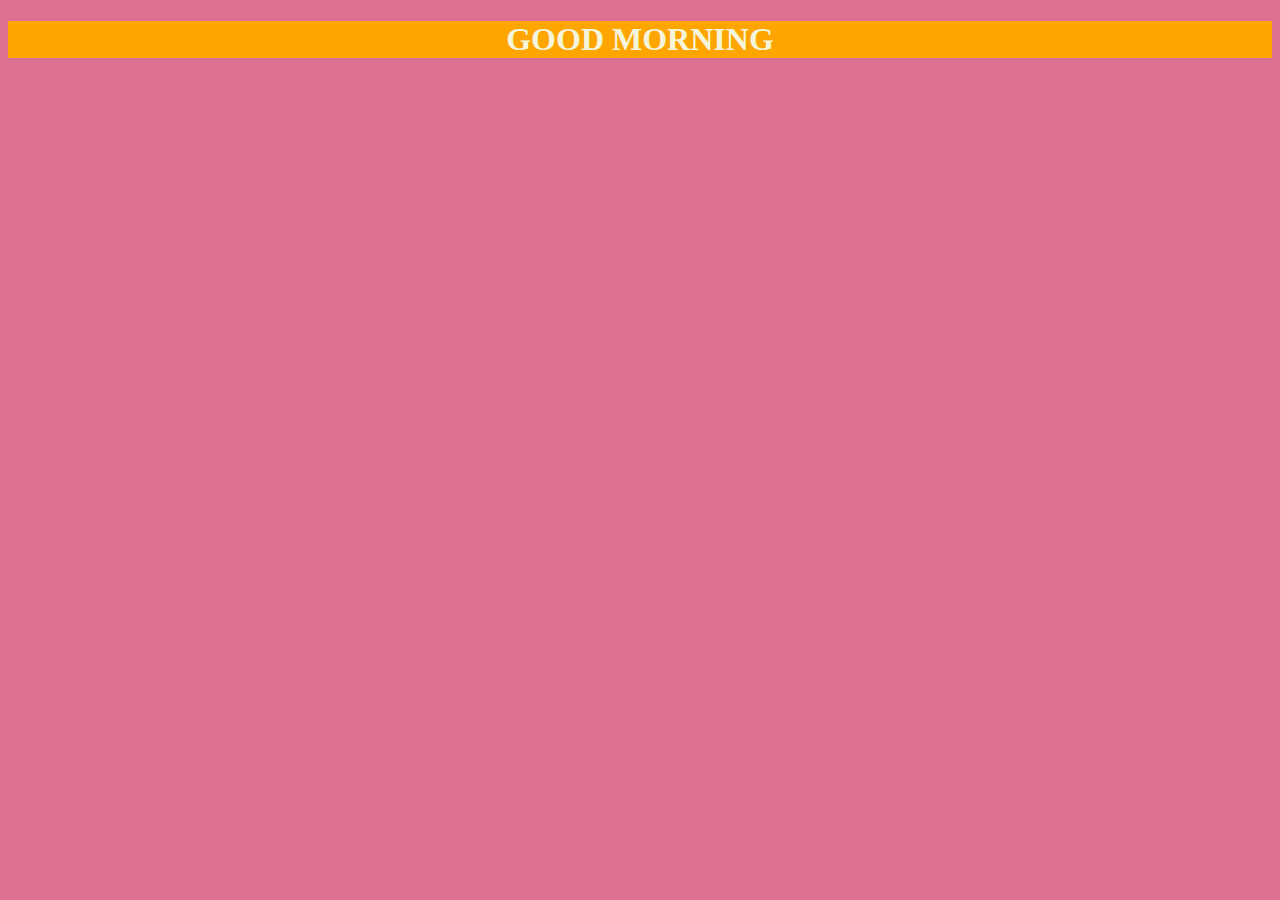
<file: moksha.html>
<!DOCTYPE html>
<html lang="en">
<head>
    <meta charset="UTF-8">
    <meta name="viewport" content="width=device-width, initial-scale=1.0">
    <title>Document</title>
    <link rel="stylesheet" href="style.css">
</head>
<body>
 <h1>GOOD MORNING</h1>
 <div></div>   
</body>
</html>
</file>
<file: style.css>
body{
    text-align: center;
    background-color: palevioletred;

}
h1{
    color:beige;
    text-align: center;
    background-color: orange;

}
div{
    border: 10px;
    border-color: solid black;
}
</file>
